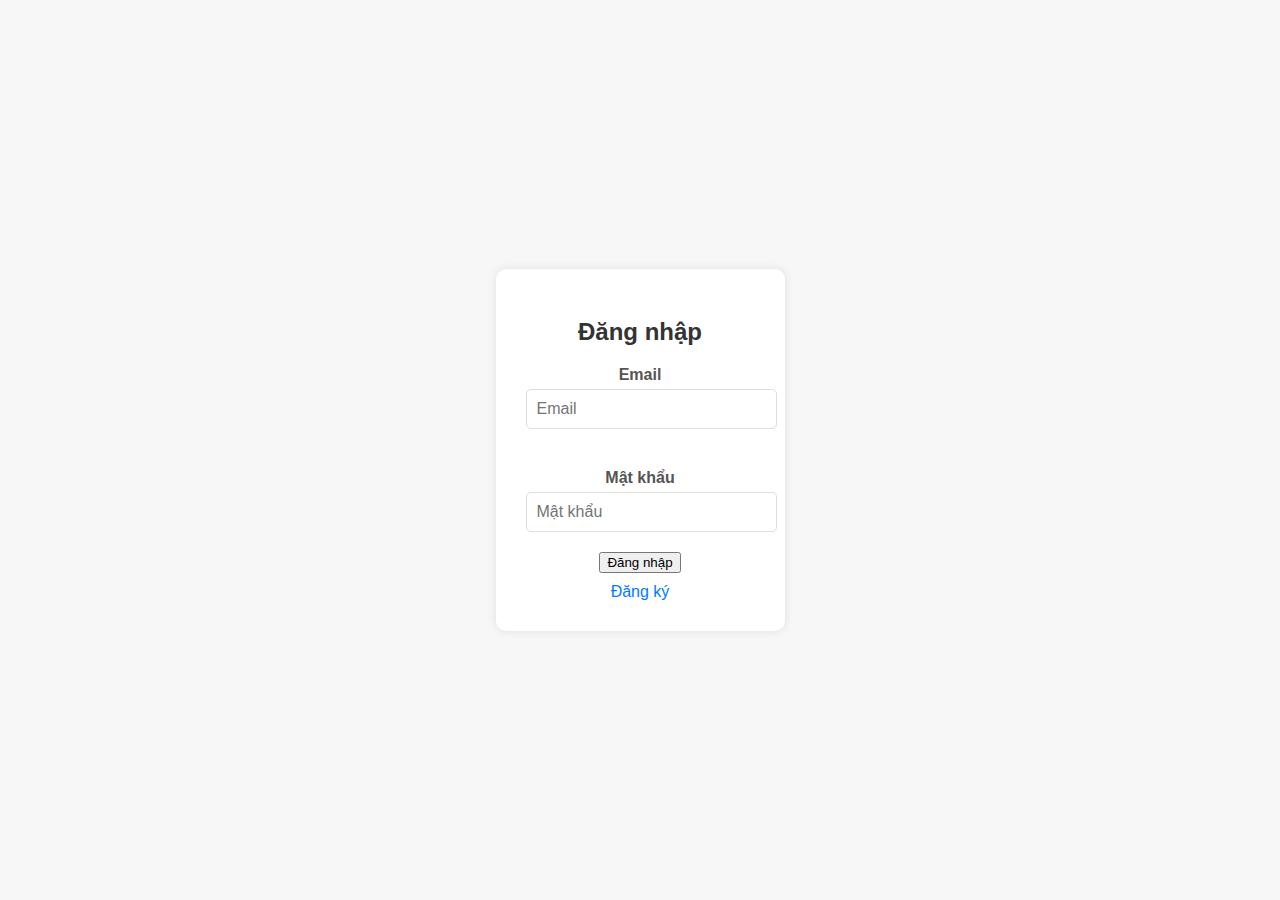
<file: html/login.html>
<!DOCTYPE html>
<html lang="en">
<head>
    <meta charset="UTF-8">
    <meta name="viewport" content="width=device-width, initial-scale=1.0">
    <title>Đăng nhập</title>
    <style>
        body {
            font-family: Arial, sans-serif;
            background-color: #f7f7f7;
            margin: 0;
            padding: 0;
            display: flex;
            justify-content: center;
            align-items: center;
            height: 100vh;
        }

        .container {
            background-color: #fff;
            border-radius: 10px;
            box-shadow: 0 0 10px rgba(0, 0, 0, 0.1);
            padding: 30px;
            text-align: center;
            max-width: 400px;
        }

        .container h2 {
            color: #333;
        }

        .container label {
            display: block;
            margin-top: 20px;
            font-weight: bold;
            color: #555;
        }

        .container input[type="email"],
        .container input[type="password"] {
            width: 100%;
            padding: 10px;
            margin-top: 5px;
            margin-bottom: 20px;
            border: 1px solid #ddd;
            border-radius: 5px;
            font-size: 16px;
        }

        .container button[type="submit"] {
            background-color: #007BFF;
            color: #fff;
            border: none;
            padding: 12px 20px;
            border-radius: 5px;
            cursor: pointer;
            font-size: 16px;
        }

        .container button[type="submit"]:hover {
            background-color: #0056b3;
        }

        .container a {
            text-decoration: none;
            color: #007BFF;
            display: block;
            margin-top: 10px;
            font-size: 16px;
        }
    </style>
</head>
<body>
    <div class="container">
        <h2>Đăng nhập</h2>
        <form>
            <label for="email">Email</label>
            <input id="email" type="email" placeholder="Email" required>
            <br>
            <label for="password">Mật khẩu</label>
            <input id="password" type="password" placeholder="Mật khẩu" required>
            <br>
            <button type="button" onclick="login()">Đăng nhập</button>
        </form>
        <a href="register.html">Đăng ký</a>
    </div>
    <script>
        function login() {
            let email = document.getElementById('email').value;
            let password = document.getElementById('password').value;
            let arrEmail = [];
            let arrPass = [];
            let userData = [
                { email: 'user1@example.com', password: 'password1' },
                { email: 'user2@example.com', password: 'password2' },
              
            ];
            for (let i = 0; i < userData.length; i++) {
                arrEmail.push(userData[i].email);
                arrPass.push(userData[i].password);
            }
            let index = arrEmail.indexOf(email);
            if (index !== -1) {
                if (arrPass[index] === password) {
                    alert('Đăng nhập thành công');
                    window.location.href = 'index.html';
                } else {
                    alert('Sai mật khẩu');
                }
            } else {
                alert('Email không tồn tại');
            }
        }
    </script>
</body>
</html>
</file>
